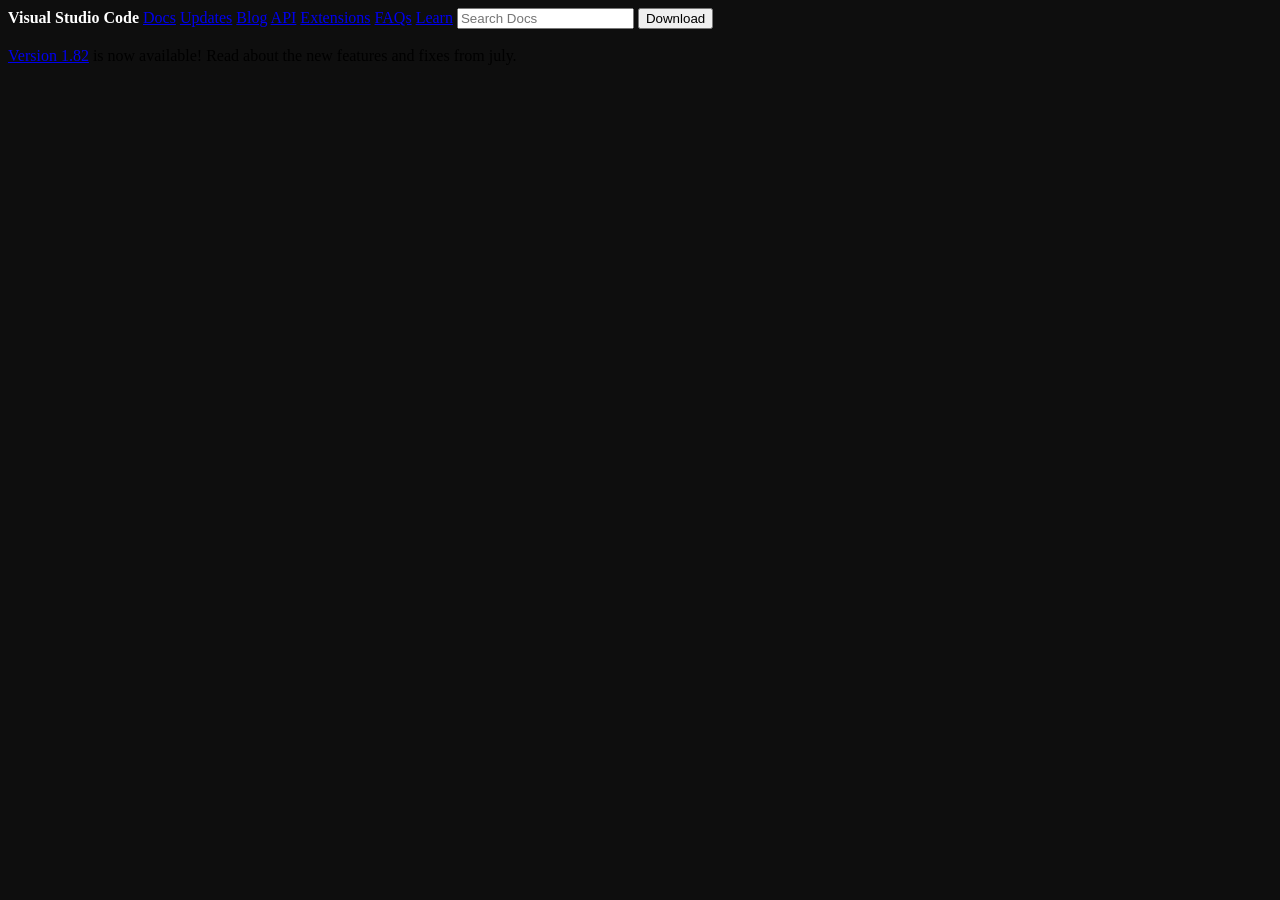
<file: Day01/index.html>
<!DOCTYPE html>
<html lang="en">

<head>
    <meta charset="UTF-8">
    <meta name="viewport" content="width=device-width, initial-scale=1.0">
    <title>Visual studio code - Code Editor</title>
    <link rel="stylesheet" href="index.css">
</head>

<body>
     <div style="color: white;">
        
            <span style="font-size: 20; color: white; font-weight: 600;">Visual Studio Code</span>
            <a href="/">Docs</a>
            <a href="/">Updates</a>
            <a href="/">Blog</a>
            <a href="/">API</a>
            <a href="/">Extensions</a>
            <a href="/">FAQs</a>
            <a href="/">Learn</a>

            <input type="text" placeholder="Search Docs">
            <button>Download</button>
        
     </div>
     <br/>
     <div>
        <a href="/">Version 1.82</a> is now available! Read about the new features and fixes from july.
     </div>
</body>

</html>
</file>
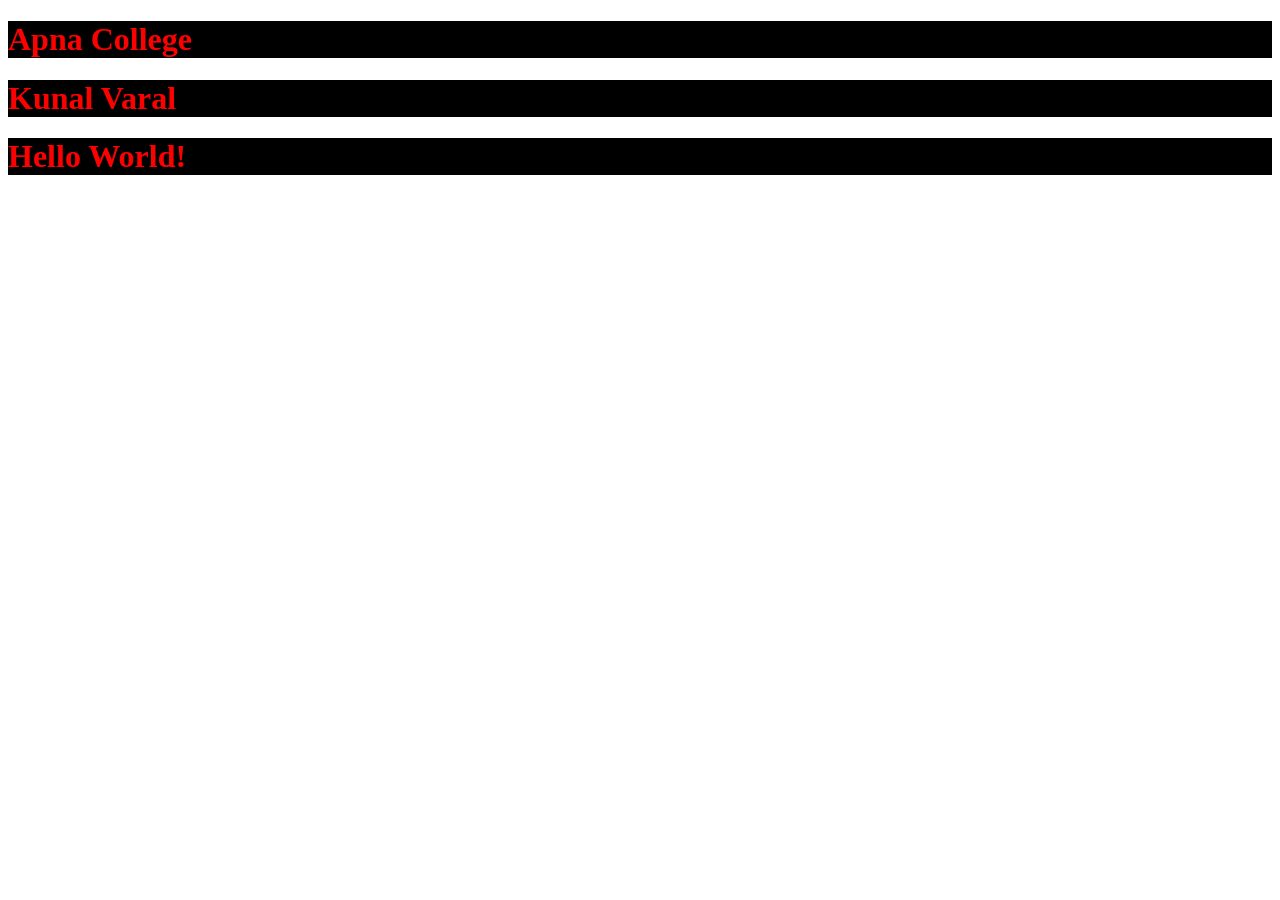
<file: Day02/index.html>
<!DOCTYPE html>
<html lang="en">
<head>
    <meta charset="UTF-8">
    <meta name="viewport" content="width=device-width, initial-scale=1.0">
    <title>CSS Chapter 1</title>
    <link rel="stylesheet" href="index.css">
    <!-- <style>
        h1 {
            color: red;
            background-color: black;
        }
    </style> -->
</head>
<body>
    <!-- Inline Style -->
    <!-- <h1 style="color: rgb(255, 0, 51);">HI</h1>
    <h1 style="color: rgb(255, 0, 51);">Apna College</h1>
    <p style="color: red;">This is a paragraph!</p>
    <button style="color: purple; background-color: rgb(255, 174, 0);">Help</button> -->

    <!-- Style Tag  -->
     <h1>Apna College</h1>
     <h1>Kunal Varal</h1>
     <h1>Hello World!</h1>

</body>
</html>
</file>
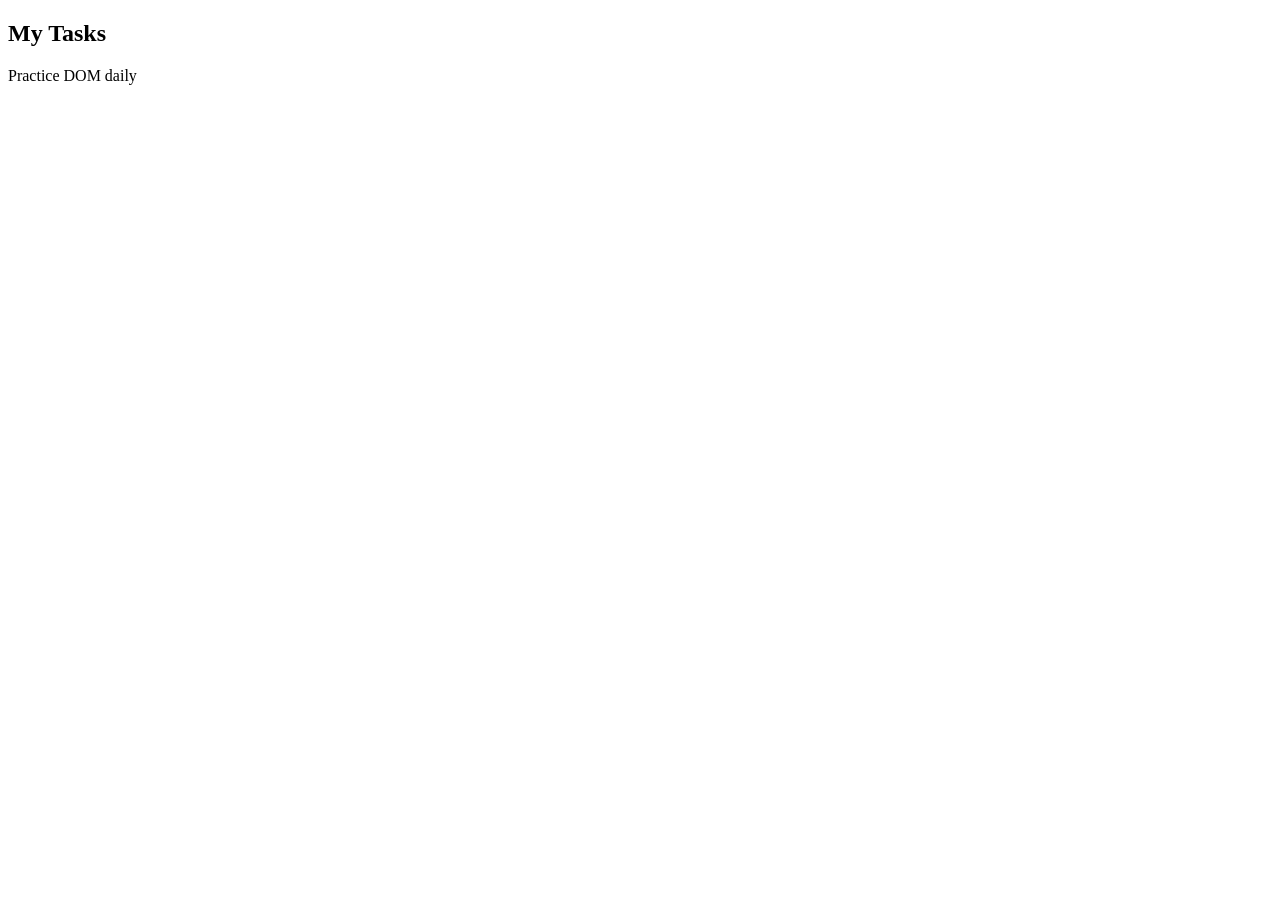
<file: Day09/index.html>
<!-- <!DOCTYPE html>
<html lang="en">
  <head>
    <meta charset="UTF-8" />
    <meta http-equiv="X-UA-Compatible" content="IE=edge" />
    <meta name="viewport" content="width=device-width, initial-scale=1.0" />
    <title>Spider-Man</title>
    <link rel="stylesheet" href="style.css" />
  </head>
  <body>
    <h1>Spider Man</h1>
    <img src="assets/spiderman_img.png" id="mainImg" class="abc xyz" />
    <h2>About</h2>
    <p>
      <b>Spider-Man</b> is a superhero appearing in American comic books
      published by
      <a href="https://www.google.com/search?q=Marvel+Comics">Marvel Comics</a>.
      Created by writer-editor <b>Stan Lee</b> and artist <b>Steve Ditko</b>, he
      first appeared in the anthology comic book
      <a href="https://www.google.com/search?q=Amazing+Fantasy"
        >Amazing Fantasy</a
      >
      #15 (August 1962) in the <a href="#">Silver Age of Comic Books</a>. He has
      been featured in comic books, television shows, films, video games,
      novels, and plays
    </p>

    <div class="box">
      <h4>Publication Info</h4>
      <ul>
        <li><a href="#" class="boxLink">Publisher</a></li>
        <li><a href="#" class="boxLink">First Appearance</a></li>
        <li>
          Created by
          <ul>
            <li><a href="#" class="boxLink">Stan Lee</a></li>
            <li><a href="#" class="boxLink">Steve Ditko</a></li>
          </ul>
        </li>
      </ul>
    </div>

    <h2>Creation & Development</h2>
    <p id="description">
      In 1962, with the success of the Fantastic Four, Marvel Comics editor and
      head writer Stan Lee was casting for a new superhero idea. He said the
      idea for Spider-Man arose from a surge in teenage demand for comic books
      and the desire to create a character with whom teens could identify. As
      with Fantastic Four, Lee saw Spider-Man as an opportunity to "get out of
      his system" what he felt was missing in comic books. In his autobiography,
      Lee cites the non-superhuman pulp magazine crime fighter the Spider as a
      great influence, and in a multitude of print and video interviews, Lee
      stated he was further inspired by seeing a spider climb up a wall—adding
      in his autobiography that he has told that story so often he has become
      unsure of whether or not this is true.
    </p>
    <div class="images">
      <img src="assets/creation_1.png" class="oldImg" />
      <img src="assets/creation_2.jpeg" class="oldImg" />
      <img src="assets/creation_3.jpeg" class="oldImg" />
    </div>

    <script src="app.js"></script>
  </body>
 
</html> -->

<!-- * Practice tasks -->
 <!DOCTYPE html>
<html>
<head>
    <title>DOM Practice</title>
</head>
<body>  
<!-- * Practice Task for Selectors   -->

<!-- <h1 id="heading">Welcome to JavaScript</h1>

<p class="info">Learning DOM</p>
<p class="info">Practicing DOM</p>

<span>Start Learning</span> -->  

<!-- * Practice Task for Query  -->
<!-- <h1 id="heading">Welcome to JavaScript</h1>

<p class="info">Learning DOM</p>
<p class="info">Practicing DOM</p>
<p class="info">Building Projects</p>

<span>Start Learning</span> -->
<!-- * Practice for text  -->
<!-- 
<h1 id="title">Welcome</h1>

<p id="description">
    Learning <b>JavaScript</b>
</p> -->

<!-- * Practice set for manipulating Attributes  -->
<!-- 
 <img id="myImage" src="old.jpg" alt="Old Image"> 

<a id="myLink" href="https://google.com">Google</a>

<input id="username" type="text" value="Kunal"> -->

<!-- * Manipluting Style  -->
<!-- 
<h1 id="heading">Welcome to JavaScript</h1>

<p id="para">Learning DOM Manipulation</p>

<button id="btn">Click Me</button> -->

<!-- * ClassLists Manipulation  -->
 <!-- <div id="box" class="card active">
    Learning JavaScript
</div> -->

<!-- * Navigation  -->
<!-- <div id="parent">
    <h2>My Website</h2>

    <p class="first">First Paragraph</p>
    <p class="second">Second Paragraph</p>

    <span>End</span>
</div> -->
<!-- * Navigation -->
 <!-- <div id="parent">
    <h2>My Website</h2>

    <p class="first">First Paragraph</p>
    <p class="second">Second Paragraph</p>

    <span>End</span>
</div> -->

<!-- * Adding or Removing Element -->
 <div id="container">
    <h2>My Tasks</h2>
    <p>Learn JavaScript</p>
</div>
<!-- *  body   -->
    <script src="app.js"></script>
</body>
</html>
</file>
<file: Day01/index.css>
body {
    background-color: #0e0e0e;
    font-size: 200;
    
}
</file>
<file: Day02/index.css>
h1 {
            color: red;
            background-color: black;
        }
</file>
<file: Day09/style.css>
.red {
  color: red;
}
.blue {
  color: blue;
}
.div {
  border: 1px solid black;
  background-color: pink;

}
/* body {
  font-family: Arial;
}
.
.green {
  color:green;
  text-decoration:underline black wavy;
}



#mainImg {
  width: 35%;
}

.box {
  border: 0.25px solid black;
  background-color: lightgray;
  width: 200px;
  padding: 1rem;
}
.yellowbg {
  background-color: yellow;
}
.boxLink {
  text-decoration: none;
}

.oldImg {
  height: 200px;
  width: 200px;
  margin-right: 1rem;
}

#description {
  background-color: antiquewhite;
} */
</file>
